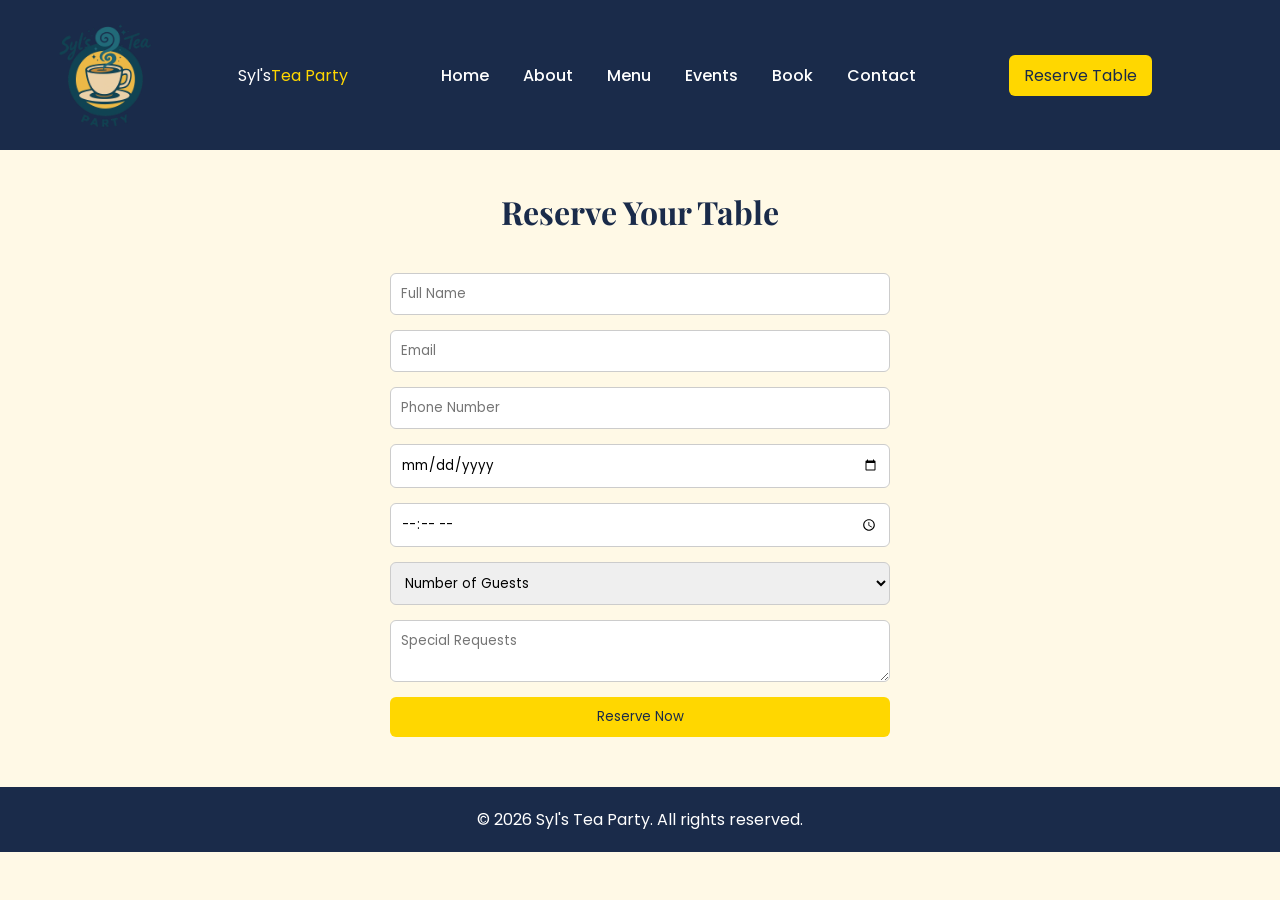
<file: book.html>
<!DOCTYPE html>
<html lang="en">
<head>
<meta charset="UTF-8">
<meta name="viewport" content="width=device-width, initial-scale=1.0">
<title>Book a Table - Syl's Tea Party</title>
<link href="https://fonts.googleapis.com/css2?family=Playfair+Display:wght@400;700&family=Poppins:wght@400;500;600&display=swap" rel="stylesheet">
<link rel="stylesheet" href="css/style.css">
</head>
<body>
<header class="header">
 <img src="ORIGINAL LOGO TRANSPARENT .PNG" class="logo">
  <a href="index.html" class="logo">Syl's<span>Tea Party</span></a>
  
  <style>
    /* HEADER */
header{
background:#e8b7c1;
padding:25px;
text-align:center;
color:white;

}

.logo{
width:110px;
margin:-0.3;
  align-items:left
}
  </style>
  <nav class="navbar">
    <a href="index.html">Home</a>
    <a href="about.html">About</a>
    <a href="menu.html">Menu</a>
    <a href="events.html">Events</a>
    <a href="book.html">Book</a>
    <a href="contact.html">Contact</a>
  </nav>
  <a href="book.html" class="btn">Reserve Table</a>
  <div id="menu-btn" class="fas fa-bars"></div>
</header>

<section class="book">
  <h2 class="section-title">Reserve Your Table</h2>
  <form action="#" class="booking-form">
    <input type="text" placeholder="Full Name" required>
    <input type="email" placeholder="Email" required>
    <input type="tel" placeholder="Phone Number" required>
    <input type="date" required>
    <input type="time" required>
    <select required>
      <option value="" disabled selected>Number of Guests</option>
      <option>1</option>
      <option>2</option>
      <option>3</option>
      <option>4</option>
      <option>5+</option>
    </select>
    <textarea placeholder="Special Requests"></textarea>
    <button type="submit" class="btn btn-primary">Reserve Now</button>
  </form>
</section>

<footer>
  <p>© 2026 Syl's Tea Party. All rights reserved.</p>
</footer>
</body>
</html>
</file>
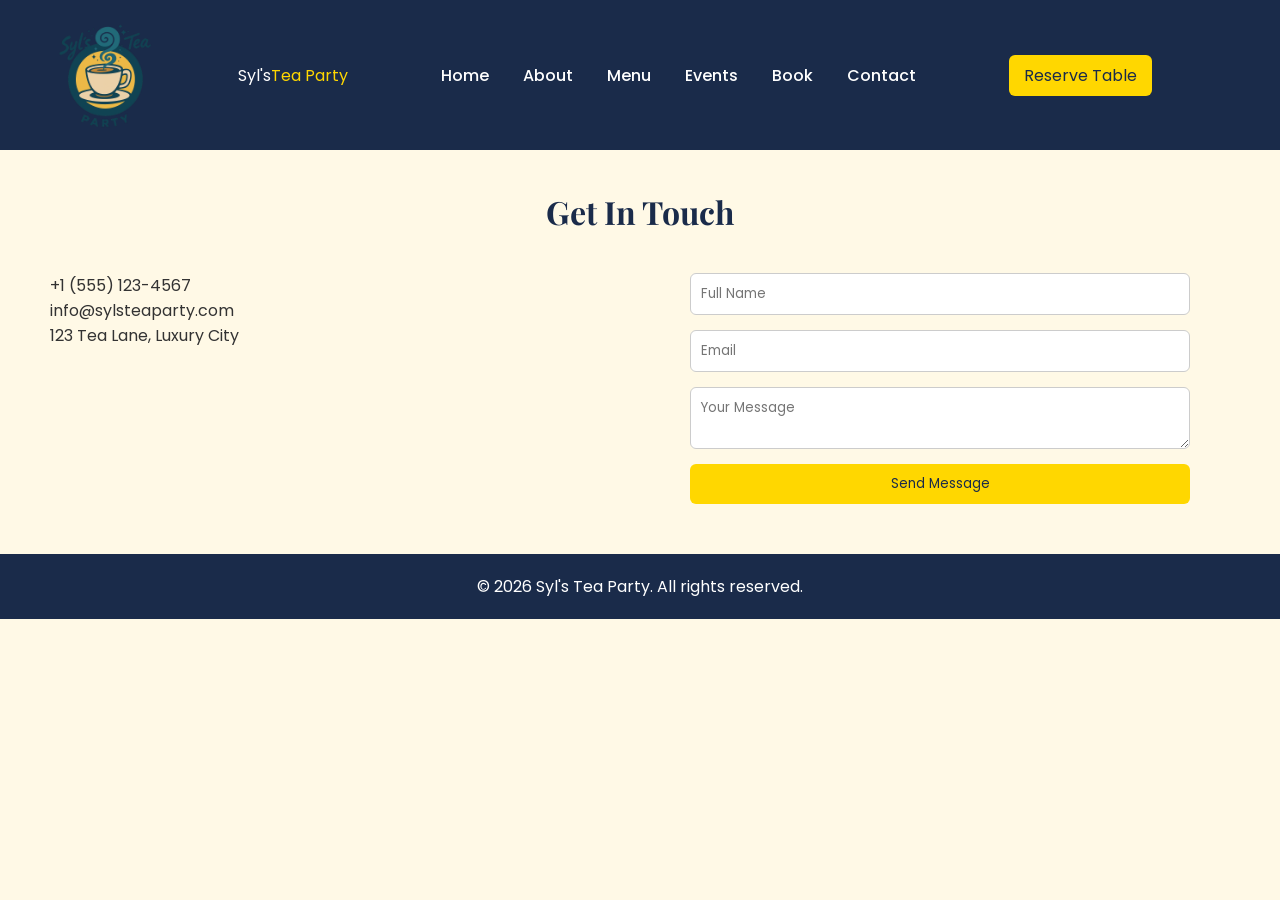
<file: contact.html>
<!DOCTYPE html>
<html lang="en">
<head>
<meta charset="UTF-8">
<meta name="viewport" content="width=device-width, initial-scale=1.0">
<title>Contact - Syl's Tea Party</title>
<link href="https://fonts.googleapis.com/css2?family=Playfair+Display:wght@400;700&family=Poppins:wght@400;500;600&display=swap" rel="stylesheet">
<link rel="stylesheet" href="css/style.css">
</head>
<body>
<header class="header">
 <img src="ORIGINAL LOGO TRANSPARENT .PNG" class="logo">
  <a href="index.html" class="logo">Syl's<span>Tea Party</span></a>
  
  <style>
    /* HEADER */
header{
background:#e8b7c1;
padding:25px;
text-align:center;
color:white;

}

.logo{
width:110px;
margin:-0.3;
  align-items:left
}
  </style>
  <nav class="navbar">
    <a href="index.html">Home</a>
    <a href="about.html">About</a>
    <a href="menu.html">Menu</a>
    <a href="events.html">Events</a>
    <a href="book.html">Book</a>
    <a href="contact.html">Contact</a>
  </nav>
  <a href="book.html" class="btn">Reserve Table</a>
  <div id="menu-btn" class="fas fa-bars"></div>
</header>

<section class="contact">
  <h2 class="section-title">Get In Touch</h2>
  <div class="contact-grid">
    <div class="contact-info">
      <p><i class="fas fa-phone"></i> +1 (555) 123-4567</p>
      <p><i class="fas fa-envelope"></i> info@sylsteaparty.com</p>
      <p><i class="fas fa-map-marker-alt"></i> 123 Tea Lane, Luxury City</p>
    </div>
    <form class="contact-form" action="#">
      <input type="text" placeholder="Full Name" required>
      <input type="email" placeholder="Email" required>
      <textarea placeholder="Your Message" required></textarea>
      <button type="submit" class="btn btn-primary">Send Message</button>
    </form>
  </div>
</section>

<footer>
  <p>© 2026 Syl's Tea Party. All rights reserved.</p>
</footer>
</body>
</html>
</file>
<file: css/style.css>
/* Fonts & Colors */
:root {
  --primary-color: #1A2B4A; /* navy blue */
  --accent-color: #FFD700; /* golden yellow */
  --bg-color: #FFF9E6; /* light cream */
  --text-color: #333;
  --btn-radius: 6px;
}

/* Global Styles */
* { margin: 0; padding: 0; box-sizing: border-box; font-family: 'Poppins', sans-serif; }
body { background-color: var(--bg-color); color: var(--text-color); }
a { text-decoration: none; color: inherit; }
h1,h2,h3 { font-family: 'Playfair Display', serif; }

/* Header */
.header {
  display:flex; justify-content: space-between; align-items:center;
  padding: 20px 50px; background-color: var(--primary-color); color:#fff; position: sticky; top:0; z-index:100;
}
.header .logo span { color: var(--accent-color); }
.header .navbar a { margin: 0 15px; color: #fff; font-weight:500; }
.header .btn { background-color: var(--accent-color); color: var(--primary-color); padding:8px 15px; border-radius: var(--btn-radius); }

/* Hero */
.home { position:relative; }
.hero-slider img { width:100%; height:70vh; object-fit:cover; }
.hero-text { position:absolute; top:50%; left:50%; transform:translate(-50%, -50%); color:#fff; text-align:center; }
.hero-text h1 { font-size:3rem; margin-bottom:15px; }
.hero-text p { font-size:1.2rem; margin-bottom:20px; }
.hero-text .btn-primary { background-color: var(--accent-color); color: var(--primary-color); }

/* Sections */
.section-title { text-align:center; font-size:2rem; margin:40px 0; color: var(--primary-color); }
.menu-grid, .events-grid, .contact-grid { display:grid; gap:20px; grid-template-columns: repeat(auto-fit, minmax(250px,1fr)); padding:0 50px; }
.menu-item, .event-item { background:#fff; border-radius: var(--btn-radius); overflow:hidden; text-align:center; transition: transform 0.3s; }
.menu-item img, .event-item img { width:100%; }
.menu-item:hover, .event-item:hover { transform: scale(1.05); }

/* Forms */
.booking-form, .contact-form { display:flex; flex-direction:column; gap:15px; width:100%; max-width:500px; margin: 0 auto; }
.booking-form input, .booking-form select, .booking-form textarea, .contact-form input, .contact-form textarea { padding:10px; border-radius: var(--btn-radius); border:1px solid #ccc; }
.booking-form button, .contact-form button { padding:10px; border:none; border-radius: var(--btn-radius); background-color: var(--accent-color); color: var(--primary-color); cursor:pointer; transition: 0.3s; }
.booking-form button:hover, .contact-form button:hover { opacity:0.9; }

/* Footer */
footer { text-align:center; padding:20px; background-color: var(--primary-color); color:#fff; margin-top:50px; }
footer .socials a { margin:0 10px; color:#fff; }

/* Responsive */
@media (max-width:768px){
  .header { flex-direction:column; gap:10px; }
  .header .navbar { flex-direction:column; display:none; }
  .header .navbar.active { display:flex; }
  #menu-btn { display:block; cursor:pointer; }
}
</file>
